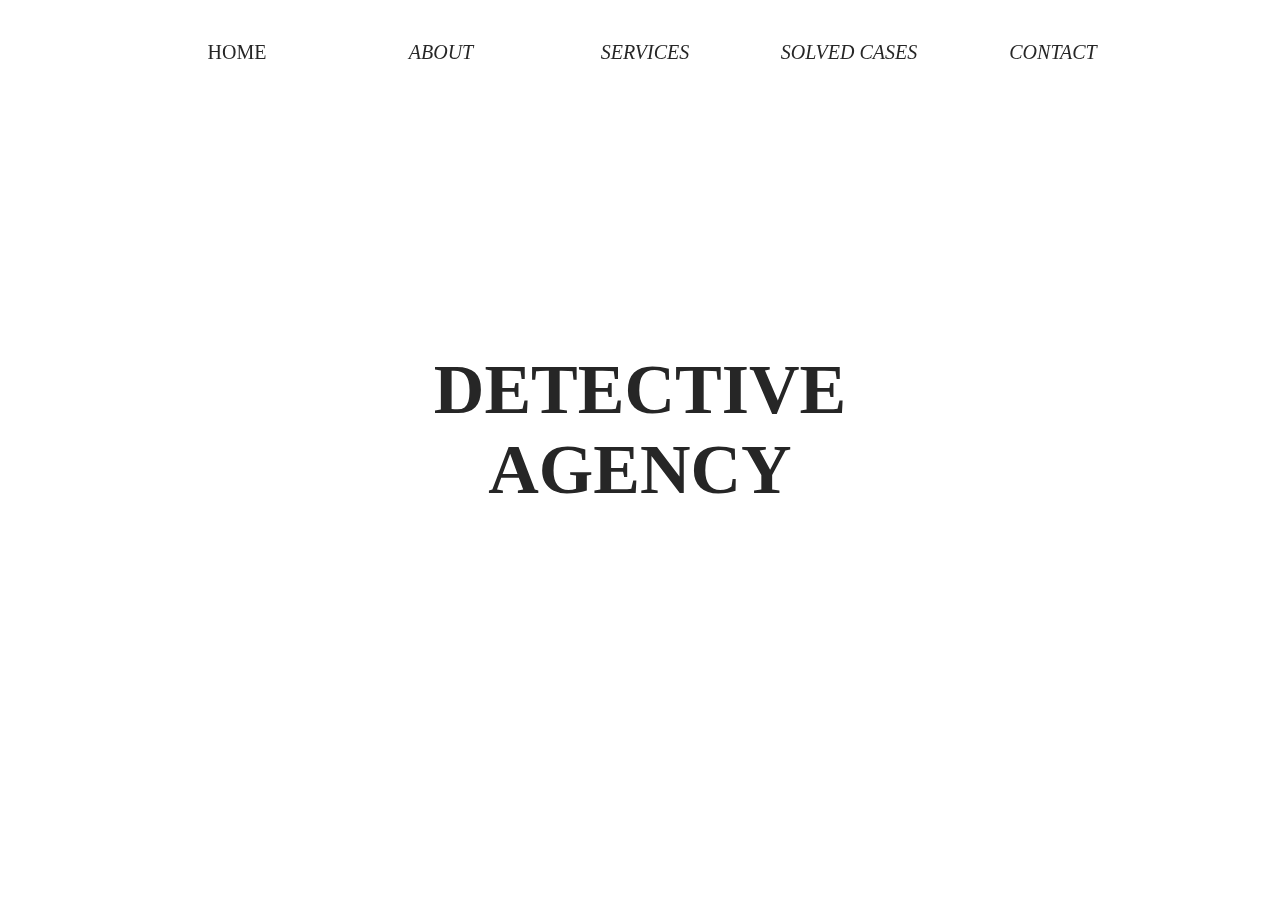
<file: index.html>
<body>
	<link rel="stylesheet"
	href="style.css">
	<div id="box">
<ul>
<li><a href="#home"><i class="fa fa-home"></i>  Home</a></li>
<li><a href="#about"><i class="fa fa-book">  About</i></a></li>
<li><a href="#portfolio"><i class="fa fa-cog">  Services</i></a></li>
<li><a href="#services"><i class="fa fa-folder">  solved cases</i></a></li>
<li><a href="#contact"><i class="fa fa-envelope">  contact</i></a></li>
</ul>
<div style="background-image:
url('https://media.istockphoto.com/photos/noir-movie-character-picture-id837345268?k=6&m=837345268&s=612x612&w=0&h=EE-8UZvxNlW3cVfRLFIDpNMlqPxMDyTw7_Thn23-89E=');"
<div id="home">
<section class="content">
<h1>
Detective Agency</h1>
</section>
</div>
<div id="about">
<section class="content">
<h1>
About</h1>
<p>
i am suryakanth and my partner name is sathwik h r and we consider ourselves as sherlock and watson.We live across the streets of karnataka so anyone facing any problems in solving cases or got unsolved cases can contact us with the below provided details</p>
</section>
</div>
<div id="portfolio">
<section class="content">
<h1>
services</h1>
<p>
<li>1 small cases = 1k</li>
<li>2 govt related cases = dependes</li>
<li>3 killings involved cases = 5k</li>
 </p>
</section>
</div>
<div id="services">
<section class="content">
<h1>
solved cases</h1>
<p>
<li>1.purse got missing suddenly</li> 
<li>2.riddle of rudhra</li>
<li>3.mystry muneshwara</li>
<li>4.spoony spider</li>
<li>5.mirage man</li>
</p>
</section>
</div>
<div id="contact">
<section class="content">
<h1>
Contact</h1>
<p>
<li>Students of pesce,Mandya</li>
<li>sherlock-8825896320</li>
<li>watson-9632587412</li>
<li>detectivesatwork24/7@gmail.com</li>
</p>
</section>
</div>
</div>
</body>
</file>
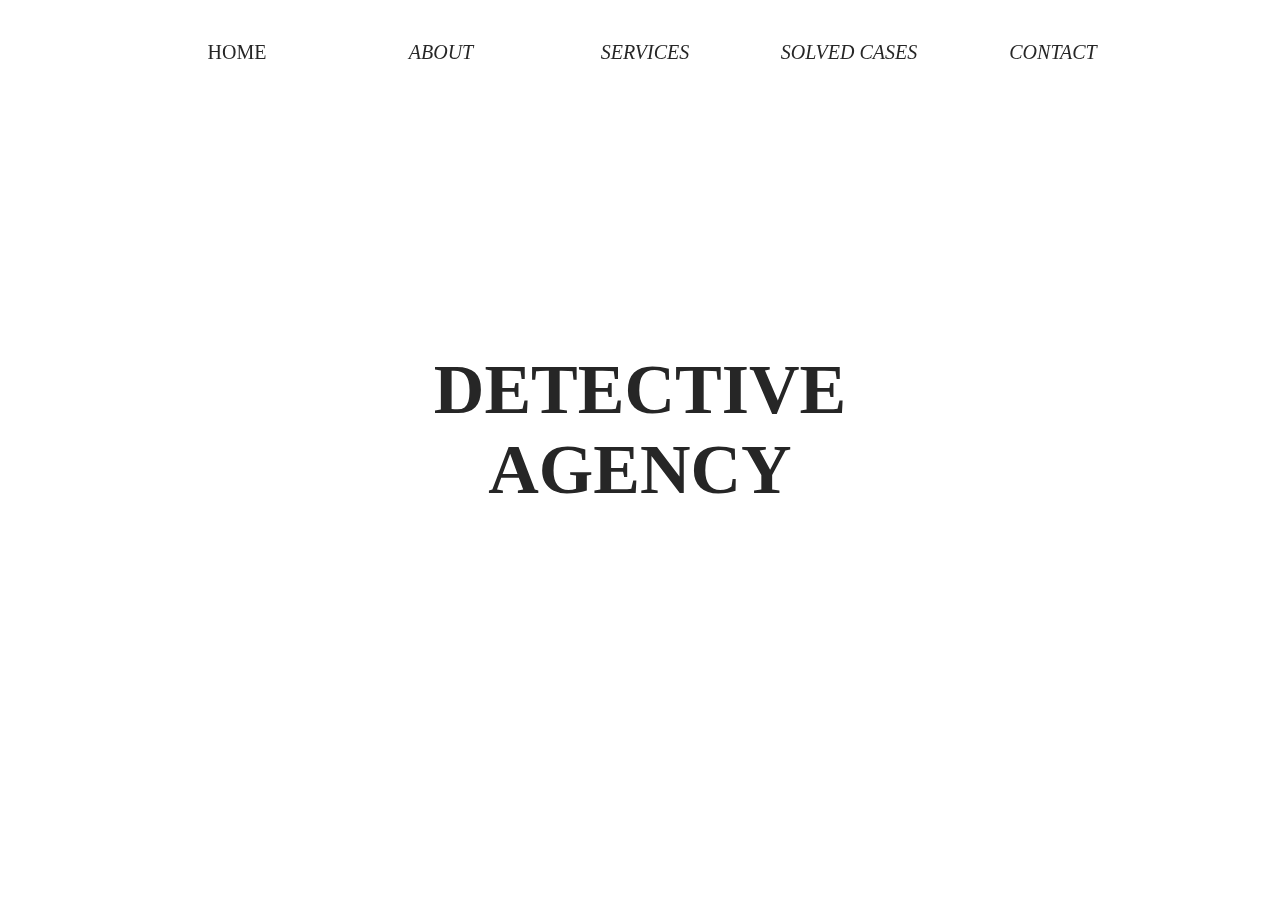
<file: DA/index.html>
<body>
	<link rel="stylesheet"
	href="style.css">
	<div id="box">
<ul>
<li><a href="#home"><i class="fa fa-home"></i>  Home</a></li>
<li><a href="#about"><i class="fa fa-book">  About</i></a></li>
<li><a href="#portfolio"><i class="fa fa-cog">  Services</i></a></li>
<li><a href="#services"><i class="fa fa-folder">  solved cases</i></a></li>
<li><a href="#contact"><i class="fa fa-envelope">  contact</i></a></li>
</ul>
<div style="background-image:
url('https://media.istockphoto.com/photos/noir-movie-character-picture-id837345268?k=6&m=837345268&s=612x612&w=0&h=EE-8UZvxNlW3cVfRLFIDpNMlqPxMDyTw7_Thn23-89E=');"
<div id="home">
<section class="content">
<h1>
Detective Agency</h1>
</section>
</div>
<div id="about">
<section class="content">
<h1>
About</h1>
<p>
i am suryakanth and my partner name is sathwik h r and we consider ourselves as sherlock and watson.We live across the streets of karnataka so anyone facing any problems in solving cases or got unsolved cases can contact us with the below provided details</p>
</section>
</div>
<div id="portfolio">
<section class="content">
<h1>
services</h1>
<p>
<li>1 small cases = 1k</li>
<li>2 govt related cases = dependes</li>
<li>3 killings involved cases = 5k</li>
 </p>
</section>
</div>
<div id="services">
<section class="content">
<h1>
solved cases</h1>
<p>
<li>1.purse got missing suddenly</li> 
<li>2.riddle of rudhra</li>
<li>3.mystry muneshwara</li>
<li>4.spoony spider</li>
<li>5.mirage man</li>
</p>
</section>
</div>
<div id="contact">
<section class="content">
<h1>
Contact</h1>
<p>
<li>Students of pesce,Mandya</li>
<li>sherlock-8825896320</li>
<li>watson-9632587412</li>
<li>detectivesatwork24/7@gmail.com</li>
</p>
</section>
</div>
</div>
</body>
</file>
<file: style.css>
*{
    margin: 0;
    padding: 0;
}
body{
    font-family: lato;
}
#box{
    width: 100%;
    height: 100vh;
    scroll-behavior: smooth;
    overflow-y: scroll;
}
#box div{
    position: relative;
    height: 100%;
}
.content {
    position: absolute;
    top: 50%;
    left: 50%;
    transform: translate(-50%,-50%);
    text-align: center;
    padding: 0 40px;
}
.content h1 {
font-size: 70px;
font-weight: bold;
color: #262626;
text-transform: uppercase;
    margin-bottom: 40px;
}
#about .content h1,
#portfolio .content h1,
#services .content h1,
#contact .content h1{
    color: #5b5b5b;
}
.content p {
line-height: 1.5;
margin: auto;
color: #000;
}
ul {
padding: 0;
text-align: center;
position: fixed;
margin: 2% auto;
z-index: 1;
width: 1100px;
left: 0;
right: 0;
    font-family: lato;
}
ul li{
    list-style: none;
    display: inline-block;
}

ul li a {
display: block;
text-decoration: none;
height: 45px;
font-size: 20px;
background: #fff;
width: 200px;
color: #262626;
margin: 4px 0;
text-transform: uppercase;
line-height: 45px;
}
ul li a:hover{
    background: deeppink;
    text-decoration: none;
    color: #fff;
}
#home{
    background-image: url(1.jpg);
    -webkit-background-size: cover;
    background-size: cover;
    background-position: center center;
}
#portfolio,
#contact
{
background: #f3f3f3;
}
</file>
<file: DA/style.css>
*{
    margin: 0;
    padding: 0;
}
body{
    font-family: lato;
}
#box{
    width: 100%;
    height: 100vh;
    scroll-behavior: smooth;
    overflow-y: scroll;
}
#box div{
    position: relative;
    height: 100%;
}
.content {
    position: absolute;
    top: 50%;
    left: 50%;
    transform: translate(-50%,-50%);
    text-align: center;
    padding: 0 40px;
}
.content h1 {
font-size: 70px;
font-weight: bold;
color: #262626;
text-transform: uppercase;
    margin-bottom: 40px;
}
#about .content h1,
#portfolio .content h1,
#services .content h1,
#contact .content h1{
    color: #5b5b5b;
}
.content p {
line-height: 1.5;
margin: auto;
color: #000;
}
ul {
padding: 0;
text-align: center;
position: fixed;
margin: 2% auto;
z-index: 1;
width: 1100px;
left: 0;
right: 0;
    font-family: lato;
}
ul li{
    list-style: none;
    display: inline-block;
}

ul li a {
display: block;
text-decoration: none;
height: 45px;
font-size: 20px;
background: #fff;
width: 200px;
color: #262626;
margin: 4px 0;
text-transform: uppercase;
line-height: 45px;
}
ul li a:hover{
    background: deeppink;
    text-decoration: none;
    color: #fff;
}
#home{
    background-image: url(1.jpg);
    -webkit-background-size: cover;
    background-size: cover;
    background-position: center center;
}
#portfolio,
#contact
{
background: #f3f3f3;
}
</file>
